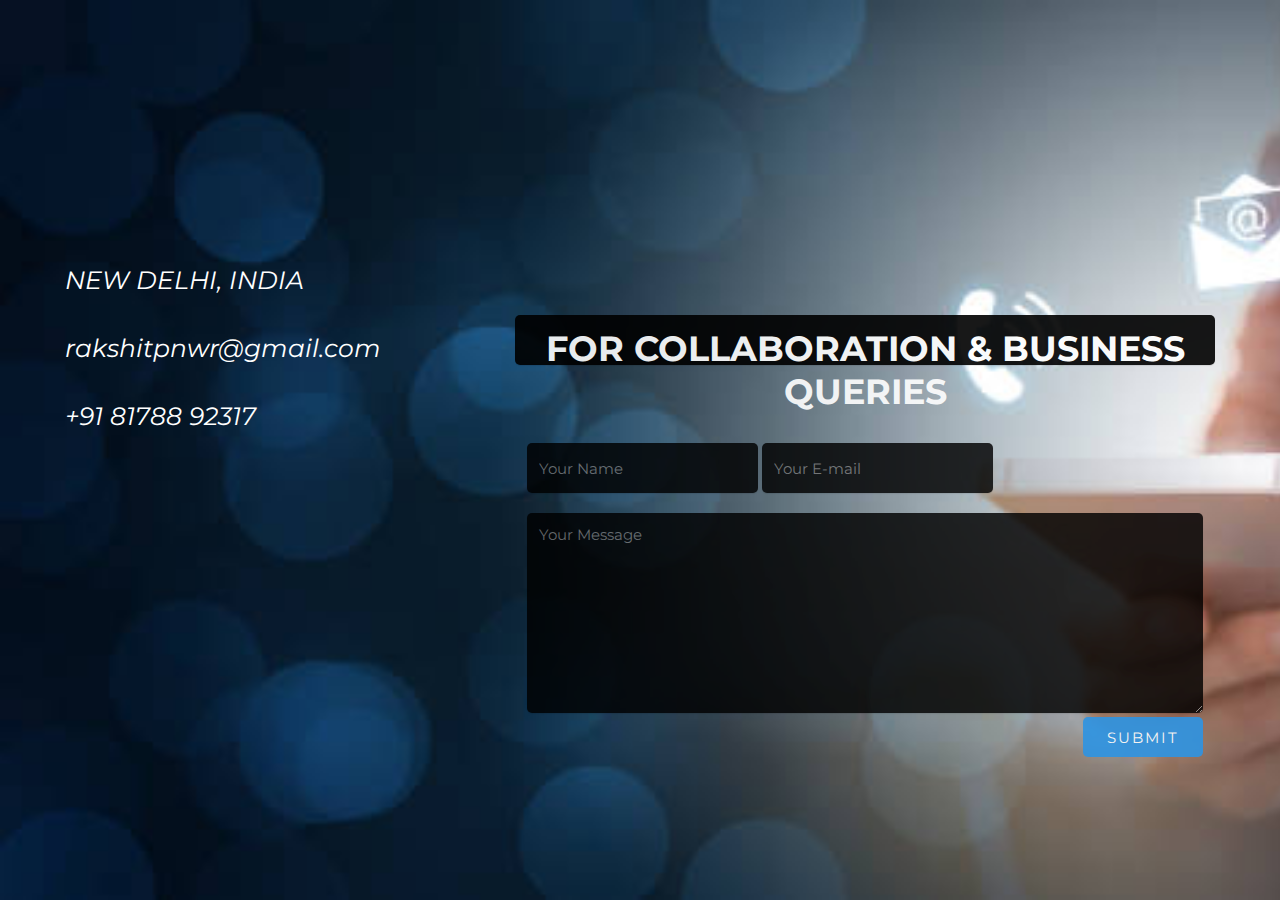
<file: raxterMusic/contact.html>
<!DOCTYPE html>
<html lang="en">
<head>
    <meta charset="UTF-8">
    <meta name="viewport" content="width=device-width, initial-scale=1.0">
    <link rel="stylesheet" href="contact.css">
    <link rel="stylesheet" href="https://cdnjs.cloudflare.com/ajax/libs/font-awesome/6.4.0/css/all.min.css" integrity="sha512-iecdLmaskl7CVkqkXNQ/ZH/XLlvWZOJyj7Yy7tcenmpD1ypASozpmT/E0iPtmFIB46ZmdtAc9eNBvH0H/ZpiBw==" crossorigin="anonymous" referrerpolicy="no-referrer" />
    <title>contact-us</title>
</head>
<body>
    <div id="contact-us">
        <div class="contact-info">
            <div><i class="fa-solid fa-location-dot">NEW DELHI, INDIA</i></div>
            <div><i class="fa-solid fa-envelope">rakshitpnwr@gmail.com</i></div>
            <div><i class="fa-solid fa-phone">+91 81788 92317</i></div>
        </div>
        <div class="contact-form">
            <h2> For Collaboration & Business Queries</h2>
            <form class="contact" method="post" onsubmit="sendEmail(); reset(); return false;">
                <input type="text" id="name" class="text-box" placeholder="Your Name" required>
                <input type="text" id="email" class="text-box" placeholder="Your E-mail" required>
                <textarea id="message" rows="5" placeholder="Your Message" required></textarea>
                <button class="send-btn">submit</button>
            </form>
        </div>
<script src=" https://smtpjs.com/v3/smtp.js"></script>
<script src="script.js"></script>
</body>
</html>
</file>
<file: raxterMusic/contact.css>
@import url('https://fonts.googleapis.com/css2?family=Montserrat:wght@600&display=swap');
*{
    margin: 0;
    padding: 0;
    box-sizing: border-box;
    font-family: 'Montserrat', sans-serif;
    /* color: #fff; */
    
}

body{
    min-height: 100vh;
   background: url(./assets/cover.jpg) no-repeat;
   background-size: cover;
   display: flex;
   justify-content: center;
   align-items: center;
}
#contact-us{
    width: 100%;
    display: flex;
    justify-content: center;
    align-items: center;
    margin-bottom: 200px;
}
.contact-info{
    color: #fff;
    max-width: 500px;
    line-height: 65px;
    padding-left: 50px;
    font-size: 18px;
}

.contact-info i{
    margin-right: 20px;
    font-size: 25px;
}
.contact-form{
    max-width: 700px;
    margin-right: 50px; 
}

.contact-info, .contact-form{
    flex:1;
}

.contact-form h2{
    color: #fff;
    text-align: center;
    font-size: 35px;
    text-transform: uppercase;
    margin-bottom: 30px;
}

.contact-form ,.text-box{
    background: #000;
    color: #fff;
    border: none;
    width:(50%-10px);
    height: 50px;
    padding: 12px;
    font-size: 15px;
    border-radius: 5px;
    box-shadow: 0 1px 1px rgba(0, 0, 0, 0.1);
    margin-bottom: 20px;
    opacity: 0.9;
}
.contact-form textarea{
    background: #000;
    color: #fff;
    border: none;
    width: 100%;
    padding: 12px;
    font-size: 15px;
    min-height: 200px;
    max-height: 400px;
    resize:vertical;
    border-radius: 5px;
    box-shadow: 0 1px 1px rgba(0, 0, 0, 0.1);
    opacity: 0.9;
}
.contact-form .send-btn{
    float: right;
    background: #2E94E3;
    color: #fff;
    border: none;
    width: 120px;
    height: 40px;
    font-size: 15px;
    text-transform: uppercase;
    letter-spacing: 2px;
    border-radius: 5px;
    cursor: pointer;
    transition: 0.3s;
    transition-property: background;
}

.contact-form .send-btn:hover{
    background: #0582E3;
}

@media screen and (max-width:950px){
    #contact-us{
        flex-direction: column;
    }
    .contact-info, .contact-form{
        margin: 30px 50px;
    }

    .contact-form h2{
        font-size: 30px;

    }
    .contact-form .text-box{
        width: 100%;
    }
}
</file>
